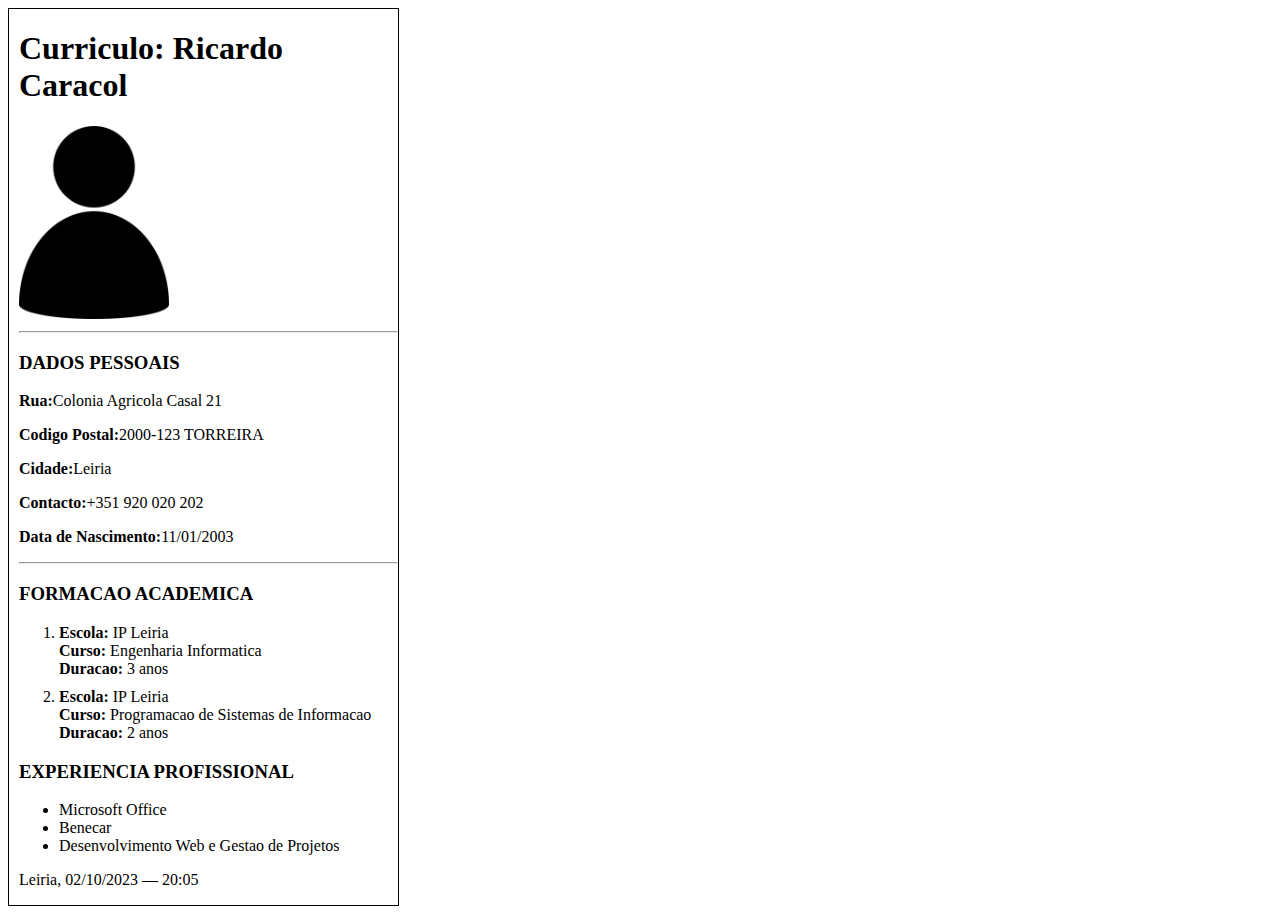
<file: ficha2-HTML/Base.html>
<!DOCTYPE html>
<html lang="en">
  <head>
    <meta charset="UTF-8" />
    <meta name="viewport" content="width=device-width, initial-scale=1.0" />
    <title>Exercicio 3</title>
  </head>
  <body>
    <div
      class="myCurriculumVitae"
      style="width: 30%; border: 1px solid black; padding-left: 10px"
    >
      <h1>Curriculo: Ricardo Caracol</h1>
      <img width="150" src="./imgs/logo.png" alt="logo" />

      <hr />
      <h3>DADOS PESSOAIS</h3>
      <p><b>Rua:</b>Colonia Agricola Casal 21</p>
      <p><b>Codigo Postal:</b>2000-123 TORREIRA</p>
      <p><b>Cidade:</b>Leiria</p>
      <p><b>Contacto:</b>+351 920 020 202</p>
      <p><b>Data de Nascimento:</b>11/01/2003</p>

      <hr />
      <h3>FORMACAO ACADEMICA</h3>
      <ol>
        <li>
          <b>Escola:</b> IP Leiria <br />
          <b>Curso:</b> Engenharia Informatica <br />
          <b>Duracao:</b> 3 anos 
        </li>

        <li style="margin-top: 10px">
          <b>Escola:</b> IP Leiria <br />
          <b>Curso:</b> Programacao de Sistemas de Informacao <br />
          <b>Duracao:</b> 2 anos
        </li>
      </ol>

      <h3>EXPERIENCIA PROFISSIONAL</h3>
      <ul>
        <li>Microsoft Office</li>
        <li>Benecar</li>
        <li>Desenvolvimento Web e Gestao de Projetos</li>
      </ul>

      <p>Leiria, 02/10/2023 &mdash; 20:05</p>

   
  </body>
</html>
</file>
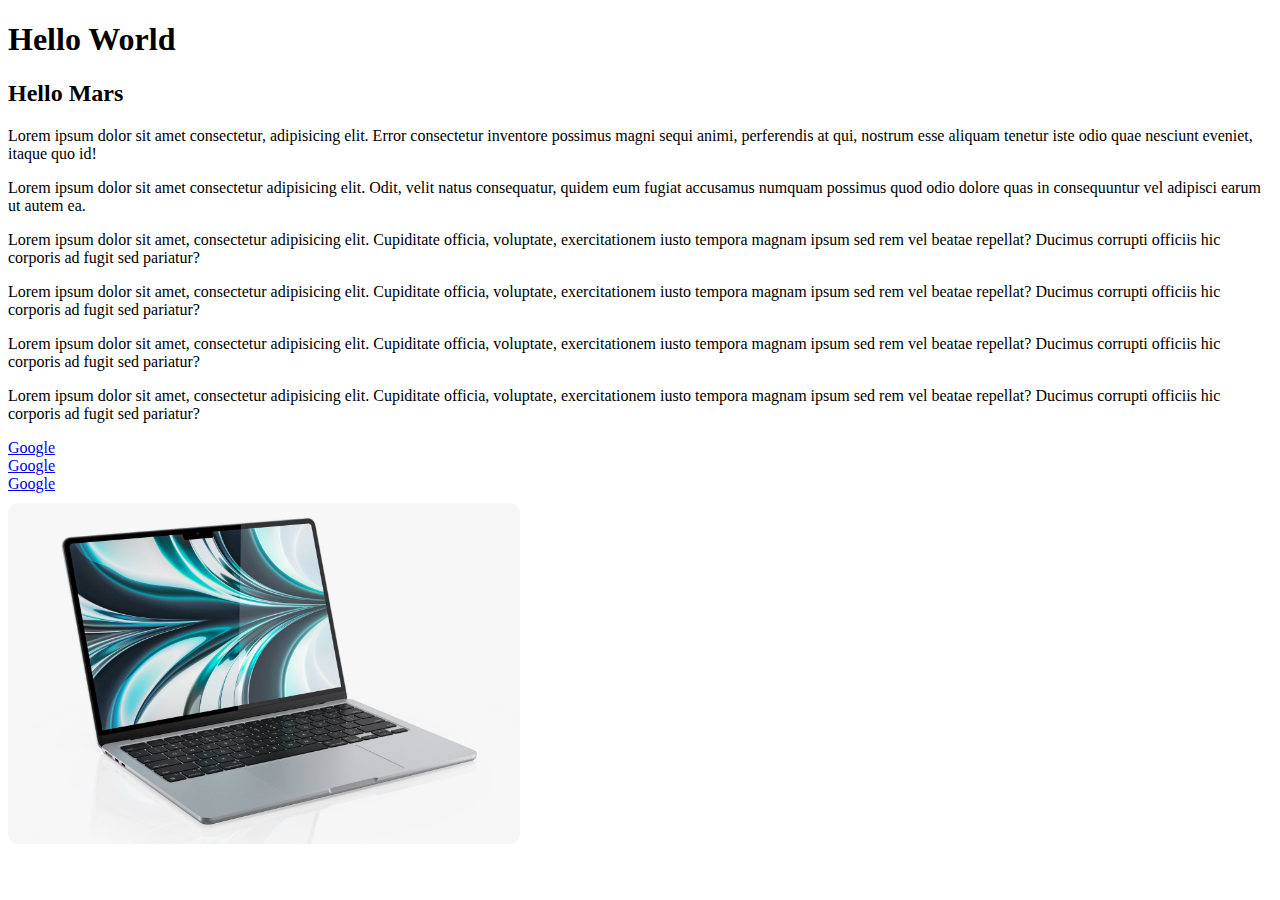
<file: ficha2-HTML/Exercicio2.html>
<!DOCTYPE html>
<html lang="en">
  <head>
    <meta charset="UTF-8" />
    <meta name="viewport" content="width=device-width, initial-scale=1.0" />
    <title>Exercicio 2</title>
  </head>
  <body>
    <h1>Hello World</h1>
    <h2>Hello Mars</h2>
    <p>
      Lorem ipsum dolor sit amet consectetur, adipisicing elit. Error
      consectetur inventore possimus magni sequi animi, perferendis at qui,
      nostrum esse aliquam tenetur iste odio quae nesciunt eveniet, itaque quo
      id!
    </p>
    <p>
      Lorem ipsum dolor sit amet consectetur adipisicing elit. Odit, velit natus
      consequatur, quidem eum fugiat accusamus numquam possimus quod odio dolore
      quas in consequuntur vel adipisci earum ut autem ea.
    </p>
    <p>
      Lorem ipsum dolor sit amet, consectetur adipisicing elit. Cupiditate
      officia, voluptate, exercitationem iusto tempora magnam ipsum sed rem vel
      beatae repellat? Ducimus corrupti officiis hic corporis ad fugit sed
      pariatur?
    </p>
    <p>
      Lorem ipsum dolor sit amet, consectetur adipisicing elit. Cupiditate
      officia, voluptate, exercitationem iusto tempora magnam ipsum sed rem vel
      beatae repellat? Ducimus corrupti officiis hic corporis ad fugit sed
      pariatur?
    </p>
    <p>
      Lorem ipsum dolor sit amet, consectetur adipisicing elit. Cupiditate
      officia, voluptate, exercitationem iusto tempora magnam ipsum sed rem vel
      beatae repellat? Ducimus corrupti officiis hic corporis ad fugit sed
      pariatur?
    </p>
    <p>
      Lorem ipsum dolor sit amet, consectetur adipisicing elit. Cupiditate
      officia, voluptate, exercitationem iusto tempora magnam ipsum sed rem vel
      beatae repellat? Ducimus corrupti officiis hic corporis ad fugit sed
      pariatur?
    </p>
    <a href="https://google.com" target="blank">Google</a> <br />
    <a href="https://google.com">Google</a> <br />
    <a href="https://google.com">Google</a> <br />

    <img style="margin-top: 10px; border-radius: 10px" width="512" height="auto"src="./imgs/apple.png" alt="apple" />

   
  </body>
</html>
</file>
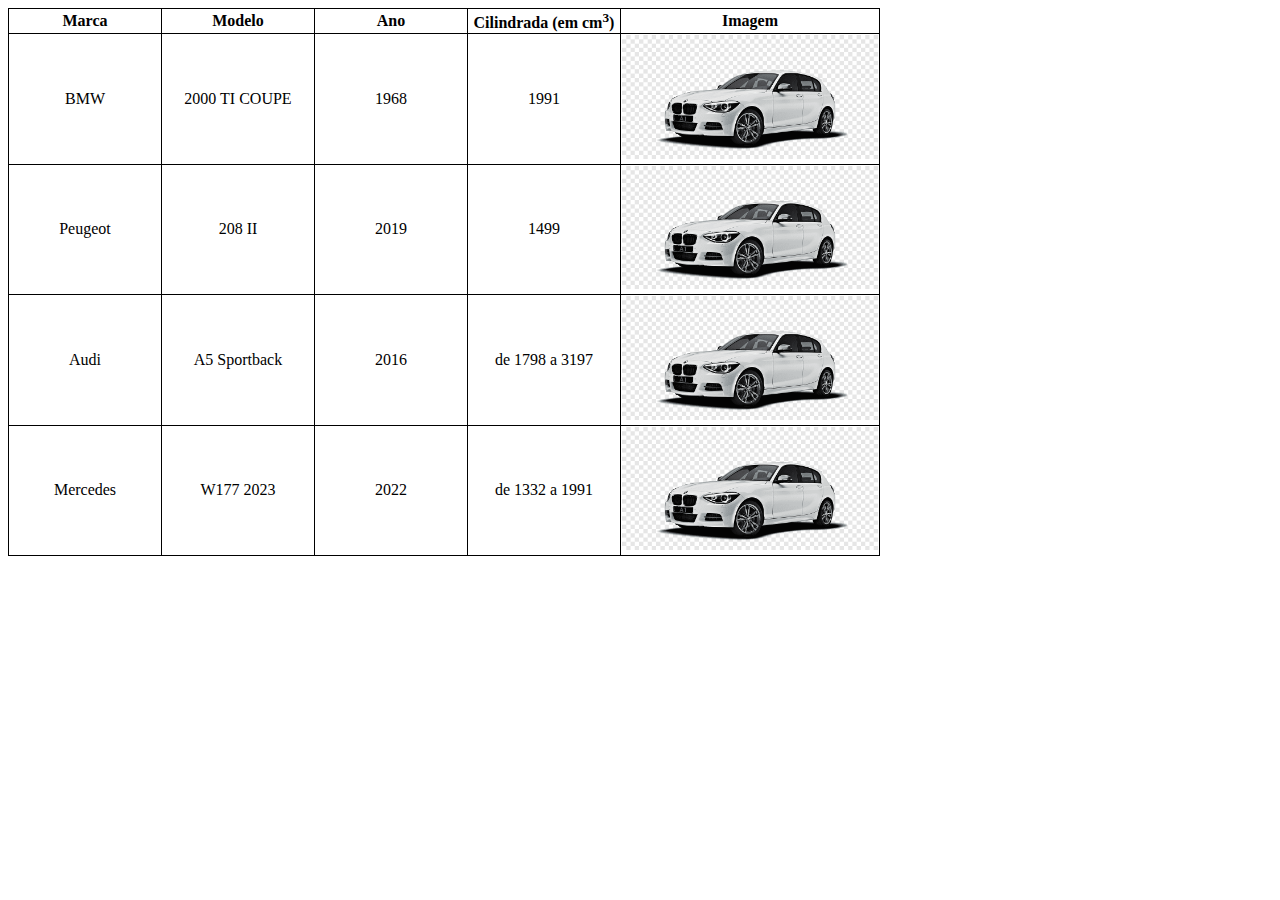
<file: ficha2-HTML/Exercicio4.html>
<!DOCTYPE html>
<html lang="en">
  <head>
    <meta charset="UTF-8" />
    <meta name="viewport" content="width=device-width, initial-scale=1.0" />
    <title> Exercicio 4 </title>
  </head>
  <body>
    <style>
        th,
        td {
          min-width: 150px;
        }
        table,
        th,
        td {
          border: 1px solid black;
          border-collapse: collapse;
          text-align: center;
        }
      </style>
    </head>
    <body>
      <table>
        <thead>
          <tr>
            <th>Marca</th>
            <th>Modelo</th>
            <th>Ano</th>
            <th>Cilindrada (em cm<sup>3</sup>)</th>
            <th>Imagem</th>
          </tr>
        </thead>
  
        <tbody>
          <tr>
            <td>BMW</td>
            <td>2000 TI COUPE</td>
            <td>1968</td>
            <td>1991</td>
            <td>
              <a href="https://google.com" target="_blank">
                <img width="256" src="./imgs/BMW.png" title="BMW Vehicle" alt="Car Image" />
              </a>
            </td>
          </tr>
          <tr>
            <td>Peugeot</td>
            <td>208 II</td>
            <td>2019</td>
            <td>1499</td>
            <td>
              <a href="https://google.com" target="_blank">
                <img width="256" src="./imgs/BMW.png" title="BMW Vehicle" alt="Car Image" />
              </a>
            </td>
          </tr>
          <tr>
            <td>Audi</td>
            <td>A5 Sportback</td>
            <td>2016</td>
            <td>de 1798 a 3197</td>
            <td>
              <a href="https://google.com" target="_blank">
                <img width="256" src="./imgs/BMW.png" title="BMW Vehicle" alt="Car Image" />
              </a>
            </td>
          </tr>
          <tr>
            <td>Mercedes</td>
            <td>W177 2023</td>
            <td>2022</td>
            <td>de 1332 a 1991</td>
            <td>
              <a href="https://google.com" target="_blank">
                <img width="256" src="./imgs/BMW.png" title="BMW Vehicle" alt="Car Image" />
              </a>
            </td>
          </tr>
        </tbody>
      </table>
  

   
  </body>
</html>
</file>
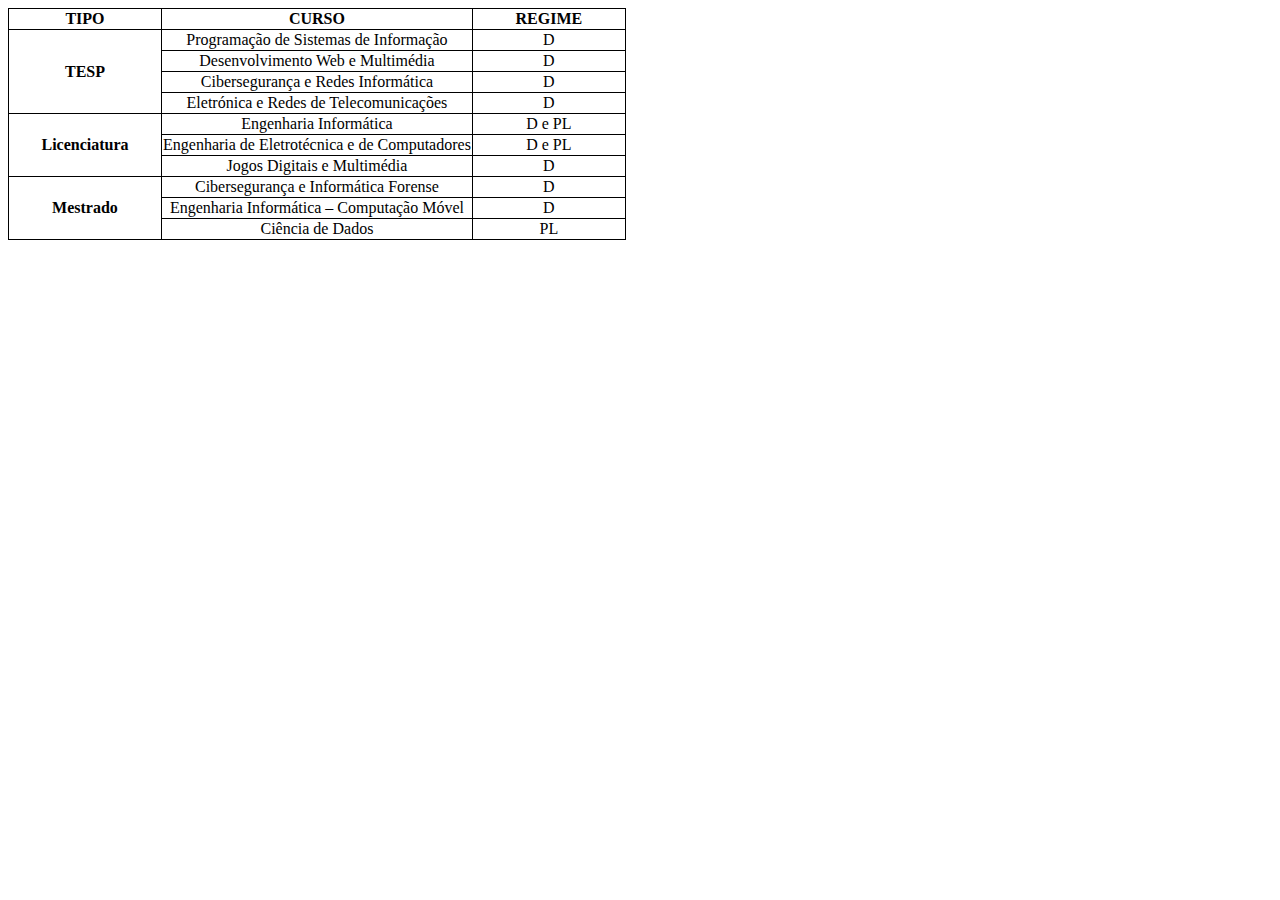
<file: ficha2-HTML/Exercicio5.html>
<!DOCTYPE html>
<html lang="en">
  <head>
    <meta charset="UTF-8" />
    <meta name="viewport" content="width=device-width, initial-scale=1.0" />
    <title> Exercicio 5 </title>
  </head>
  <body>

  
    <style>
        th,
        td {
          min-width: 150px;
        }
        table,
        th,
        td {
          border: 1px solid black;
          border-collapse: collapse;
          text-align: center;
        }
      </style>
  
    </head>
    <body>
      <table>
        <thead>
          <th>TIPO</th>
          <th>CURSO</th>
          <th>REGIME</th>
        </thead>
  
        <tbody>
          <!-- TESP -->
          <tr>
            <th rowspan="4">TESP</th>
            <td>Programação de Sistemas de Informação</td>
            <td>D</td>
          </tr>
          <tr>
            <td>Desenvolvimento Web e Multimédia</td>
            <td>D</td>
          </tr>
          <tr>
            <td>Cibersegurança e Redes Informática</td>
            <td>D</td>
          </tr>
          <tr>
            <td>Eletrónica e Redes de Telecomunicações</td>
            <td>D</td>
          </tr>
          <!-- LICENCIATURA -->
          <tr>
            <th rowspan="3">Licenciatura</th>
            <td>Engenharia Informática</td>
            <td>D e PL</td>
          </tr>
          <tr>
            <td>Engenharia de Eletrotécnica e de Computadores</td>
            <td>D e PL</td>
          </tr>
          <tr>
            <td>Jogos Digitais e Multimédia</td>
            <td>D</td>
          </tr>
          <!-- MESTRADOS -->
          <th rowspan="4">Mestrado</th>
          <tr>
              <td>Cibersegurança e Informática Forense</td>
              <td>D</td>
          </tr>
          <tr>
            <td>Engenharia Informática – Computação Móvel</td>
            <td>D</td>
          </tr>
          <tr>
            <td>Ciência de Dados</td>
            <td>PL</td>
          </tr>
        </tbody>
      </table>
   
  </body>
</html>
</file>
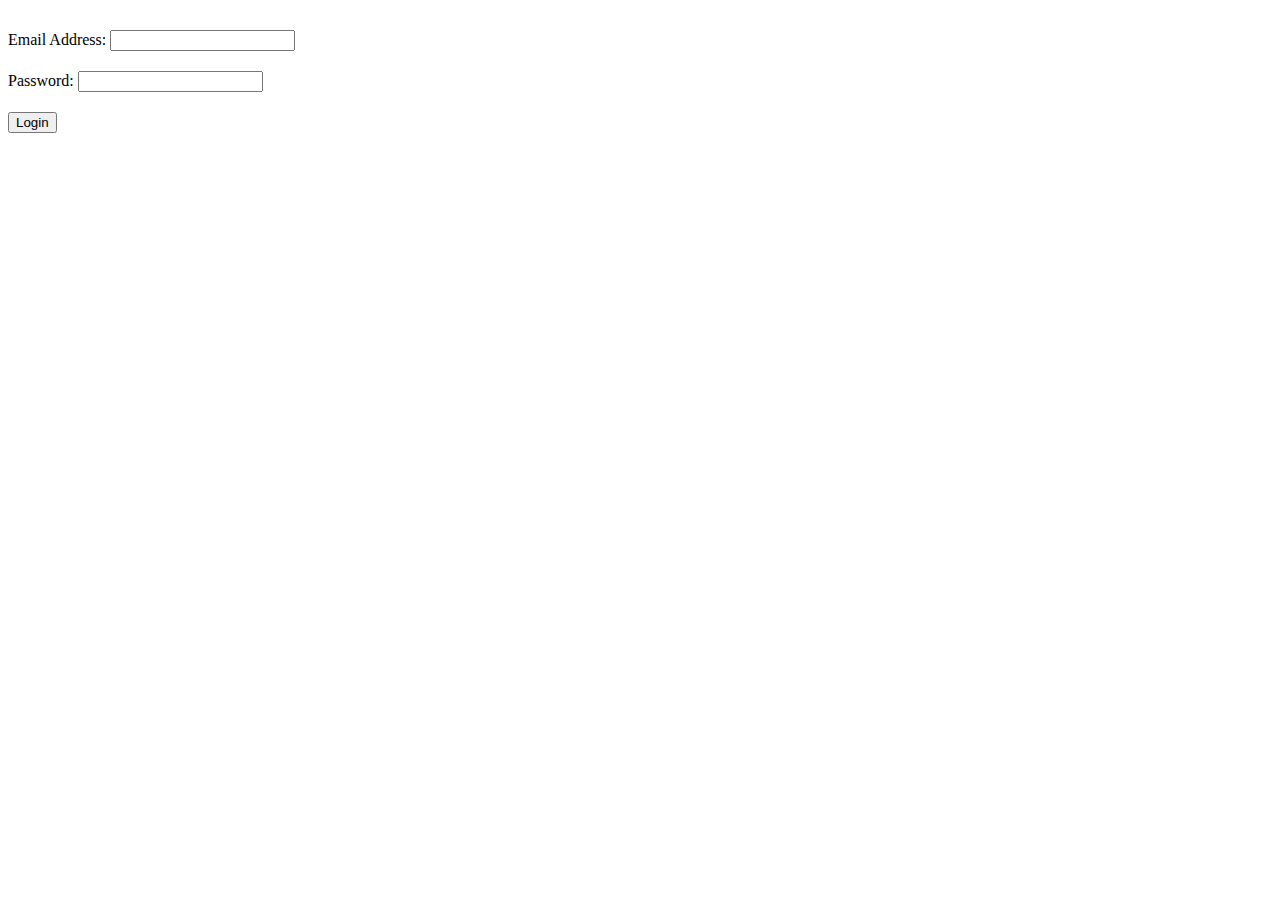
<file: ficha2-HTML/Exercicio6.html>
<!DOCTYPE html>
<html lang="en">
  <head>
    <meta charset="UTF-8" />
    <meta name="viewport" content="width=device-width, initial-scale=1.0" />
    <title> Exercicio 6 </title>
  </head>
  <body>
    <style>

        input {
          margin: 10px 0;
        }
    
    </style>
    
    </head>
    <body>
    
      <form method="post" style="margin-top: 20px;">
    
        <label for="email">Email Address:</label>
        <input type="text" name="email" id="emailAddress"> 
        <br>
    
        <label for="password">Password:</label>
        <input type="password" name="password" id="password"> <br>
    
        <input type="submit" value="Login">
      </form>  
   
  </body>
</html>
</file>
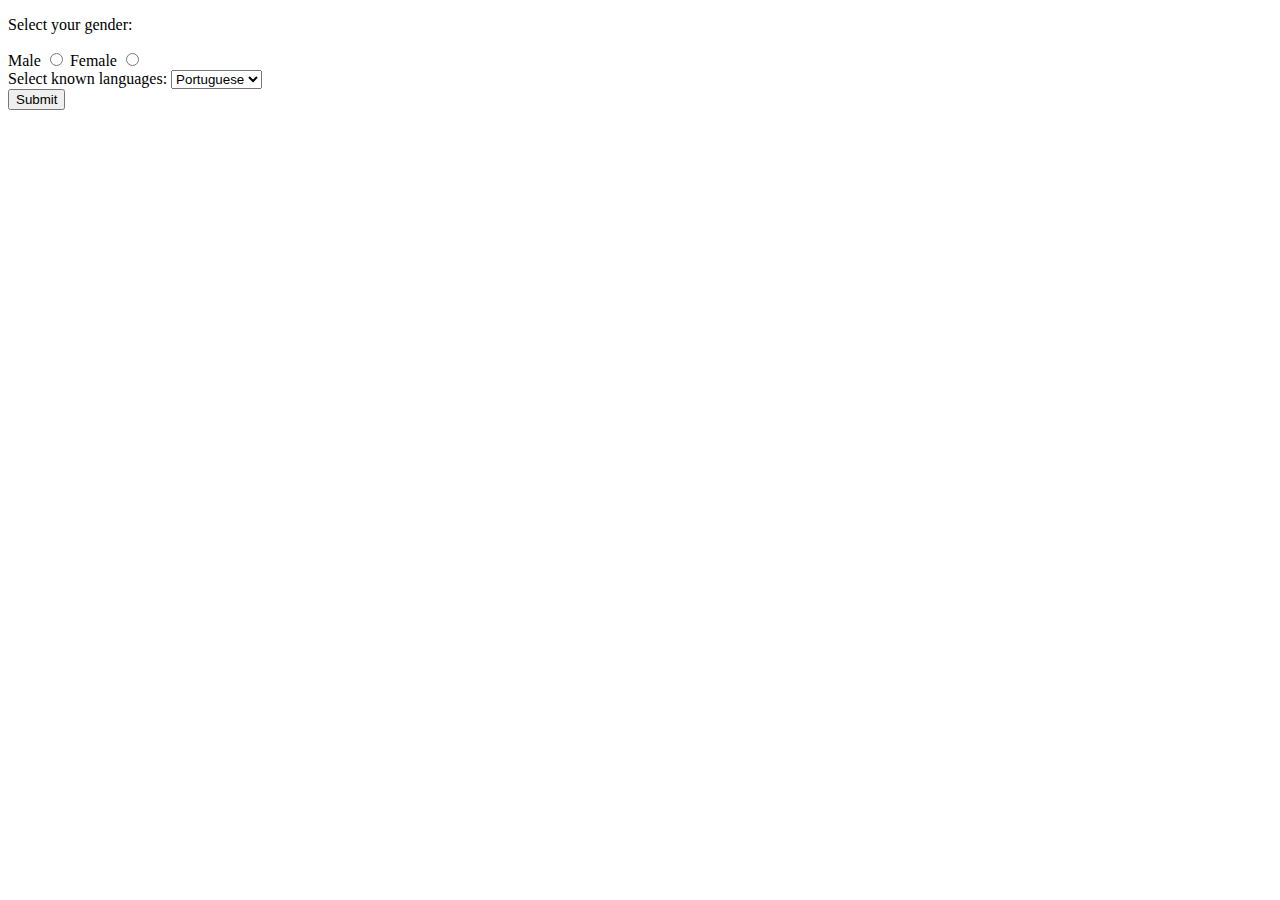
<file: ficha2-HTML/Exercicio7.html>
<!DOCTYPE html>
<html lang="en">
<head>
  <meta charset="UTF-8">
  <meta name="viewport" content="width=device-width, initial-scale=1.0">
  <title>Curriculum Vitae</title>
</head>
<body>

  <form>

    <p>Select your gender: </p>
    <label for="gender">Male</label>
    <input type="radio" name="gender" id="male">

    <label for="gender">Female</label>
    <input type="radio" name="gender" id="female">

    <br>

    <label for="languages">Select known languages:</label>
    <select name="languages" id="languages">
      <option value="portuguese" selected>Portuguese</option>
      <option value="english">English</option>
      <option value="spanish">Spanish</option>
      <option value="french">French</option>
      <option value="italian">Italian</option>
    </select>

      <div class="">
        <button type="submit">Submit</button>
      </div>
  </form>

</body>
</html>
</file>
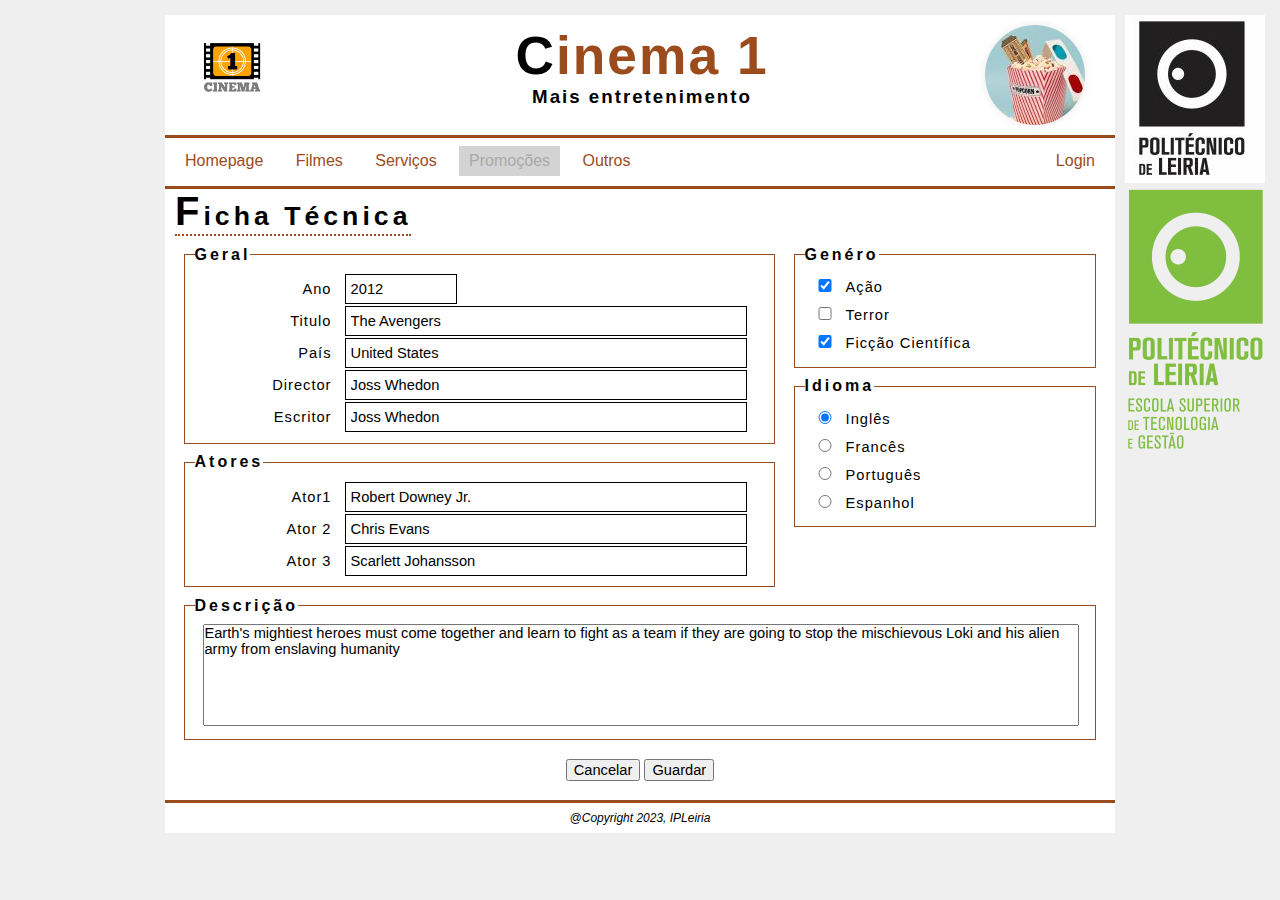
<file: ficha3-CSS/fichatecnica.html>
<!DOCTYPE html>
<html>
    <head>
        <meta charset="UTF-8">
        <title>Cinema 1</title>
        <link rel="stylesheet" type="text/css" href="styles/normalize.css">
        <link rel="stylesheet" type="text/css" href="styles/styles.css">
        <meta name="viewport" content="width=device-width">
    </head>
    <body>
        <header>
            <div id="zonaLogotipo">
                <a href="listafilmes.html"><img src="img/cinema_logo.jpg" alt="Logotipo do Cinema 1"></a>
            </div>
            <div id="zonaTitulos">
                <h1>Cinema 1</h1>
                <h3>Mais entretenimento</h3>
            </div>
            <div id="zonaFotografia"></div>
        </header>
        <nav id="menuPrincipal">
            <ul>
                <li><a href="#">Homepage</a></li>
                <li><a href="listafilmes.html">Filmes</a></li>
                <li><a href="#">Serviços</a></li>
                <li class="itemDesativado">Promoções</li>
                <li><a href="#">Outros</a></li>
                <li><a href="#">Login</a></li>
            </ul>
        </nav>    
        <section id="zonaConteudo">
            <header>
                <h2>Ficha Técnica</h2>
            </header>
            <form action="#" method="POST" id="formDetalheElemento" class="formFicha">
                <fieldset id="grpGeral">
                    <legend>Geral</legend>
                    <div class="conjuntoField small">
                        <label for="campoAno">Ano</label>
                        <input type="text" name="ano" id="campoAno" value="2012">
                    </div>
                    <div class="conjuntoField">
                        <label for="campoTitle">Titulo</label>
                        <input type="text" name="title" id="campoTitle" value="The Avengers">
                    </div>
                    <div class="conjuntoField">
                        <label for="campoPais">País</label>
                        <input type="text" name="pais" id="campoPais" value="United States">
                    </div>
                    <div class="conjuntoField">
                        <label for="campoDiretor">Director</label>
                        <input type="text" name="diretor" id="campoDiretor" value="Joss Whedon">
                    </div>
                    <div class="conjuntoField">
                        <label for="campoEscritor">Escritor</label>
                        <input type="text" name="escritor" id="campoEscritor" value="Joss Whedon">
                    </div>
                </fieldset>
                <fieldset id="grpAtores">
                    <legend>Atores</legend>
                    <div class="conjuntoField">
                        <label for="campoAtor1">Ator1</label>
                        <input type="text" name="ator1" id="campoAtor1" value="Robert Downey Jr.">
                    </div>
                    <div class="conjuntoField">
                        <label for="campoAtor2">Ator 2</label>
                        <input type="text" name="ator2" id="campoAtor2" value="Chris Evans">
                    </div>
                    <div class="conjuntoField">
                        <label for="campoAtor3">Ator 3</label>
                        <input type="text" name="ator3" id="campoAtor3" value="Scarlett Johansson">
                    </div>
                </fieldset>        
                <fieldset id="grpGenre">
                    <legend>Genéro</legend>
                    <input type="checkbox" id="campoGenero1" name="genero" checked>
                    <label for="campoGenero1">Ação</label>
                    <input type="checkbox" id="campoGenero2" name="genero">
                    <label for="campoGenero2">Terror</label>
                    <input type="checkbox" id="campoGenero3" name="genero" checked>
                    <label for="campoGenero3">Ficção Científica</label>
                </fieldset>
                <fieldset id="grpIdioma">
                    <legend>Idioma</legend>
                    <input type="radio" id="campoIdioma1" name="idioma" value="EN" checked>
                    <label for="campoIdioma1">Inglês</label>
                    <input type="radio" id="campoIdioma2" name="idioma" value="FR">
                    <label for="campoIdioma2">Francês</label>
                    <input type="radio" id="campoIdioma3" name="idioma" value="PT">
                    <label for="campoIdioma3">Português</label>
                    <input type="radio" id="campoIdioma4" name="idioma" value="ES">
                    <label for="campoIdioma4">Espanhol</label>   
                </fieldset>
                <fieldset id="grpDescricao">
                    <legend>Descrição</legend>
                    <textarea name="descricao">Earth's mightiest heroes must come together and learn to fight as a team if they are going to stop the mischievous Loki and his alien army from enslaving humanity</textarea>
                </fieldset>
                <fieldset id="grpBotoes">
                    <input type="reset" value="Cancelar">
                    <input type="submit" value="Guardar">
                </fieldset>
            </form>
        </section>

        <aside id="zonaPublicidade">
            <a href="http://www.ipleiria.pt"><img src="img/pub-1.jpg" alt="Imagem de publicidade 1"></a>
            <a href="http://www.estg.ipleiria.pt/"><img src="img/pub-2.png" alt="Imagem de publicidade 2"></a>
        </aside>

        <footer>
            @Copyright 2023, IPLeiria
        </footer>
    </body>
</html>
</file>
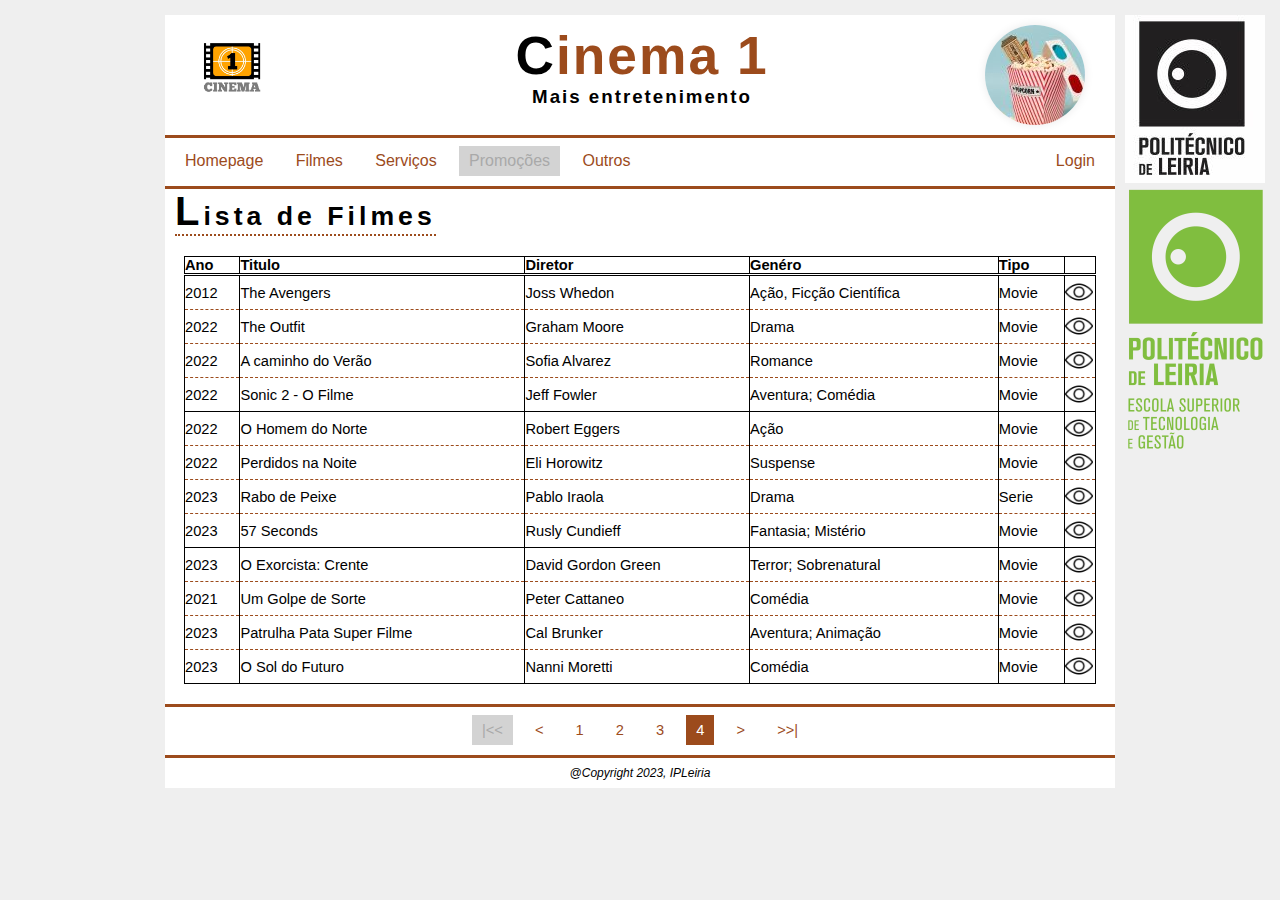
<file: ficha3-CSS/listafilmes.html>
<!DOCTYPE html>
<html>
    <head>
        <meta charset="UTF-8">
        <title>Cinema 1</title>
        <link rel="stylesheet" type="text/css" href="styles/normalize.css">
        <link rel="stylesheet" type="text/css" href="styles/styles.css">
        <meta name="viewport" content="width=device-width">
    </head>
    <body>
        <header>
            <div id="zonaLogotipo">
                <a href="listafilmes.html"><img src="img/cinema_logo.jpg" alt="Logotipo do Cinema 1"></a>
            </div>
            <div id="zonaTitulos">
                <h1>Cinema 1</h1>
                <h3>Mais entretenimento</h3>
            </div>
            <div id="zonaFotografia"></div>
        </header>
        <nav id="menuPrincipal">
            <ul>
                <li><a href="#">Homepage</a></li>
                <li><a href="listafilmes.html">Filmes</a></li>
                <li><a href="#">Serviços</a></li>
                <li class="itemDesativado">Promoções</li>
                <li><a href="#">Outros</a></li>
                <li><a href="#">Login</a></li>
            </ul>
        </nav>   
        <section id="zonaConteudo">
            <header>
                <h2>Lista de Filmes</h2>
            </header>
            <table id="gridListFilmes">
                <thead>
                    <tr>
                        <th>Ano</th>
                        <th>Titulo</th>
                        <th>Diretor</th>
                        <th>Genéro</th>
                        <th>Tipo</th>
                        <th></th>
                    </tr>
                </thead>
                <tbody>
                    <tr>
                        <td>2012</td>
                        <td>The Avengers</td>
                        <td>Joss Whedon</td>
                        <td>Ação, Ficção Científica</td>
                        <td>Movie</td>
                        <td><a href="fichatecnica.html"><img src="img/jumpto.png" alt="Ver detalhes do filme"></a></td>
                    </tr>
                    <tr>
                        <td>2022</td>
                        <td>The Outfit</td>
                        <td>Graham Moore</td>
                        <td>Drama</td>
                        <td>Movie</td>
                        <td><a href="fichatecnica.html"><img src="img/jumpto.png" alt="Ver detalhes do filme"></a></td>
                    </tr>
                    <tr>

                        <td>2022</td>
                        <td>A caminho do Verão</td>
                        <td>Sofia Alvarez</td>
                        <td>Romance</td>
                        <td>Movie</td>
                        <td><a href="fichatecnica.html"><img src="img/jumpto.png" alt="Ver detalhes do filme"></a></td>
                    </tr>
                    <tr>
                        <td>2022</td>
                        <td>Sonic 2 - O Filme</td>
                        <td>Jeff Fowler</td>
                        <td>Aventura; Comédia</td>
                        <td>Movie</td>
                        <td><a href="fichatecnica.html"><img src="img/jumpto.png" alt="Ver detalhes do filme"></a></td>
                    </tr>
                    <tr>
                        <td>2022</td>
                        <td>O Homem do Norte</td>
                        <td>Robert Eggers</td>
                        <td>Ação</td>
                        <td>Movie</td>
                        <td><a href="fichatecnica.html"><img src="img/jumpto.png" alt="Ver detalhes do filme"></a></td>
                    </tr>
                    <tr>
                        <td>2022</td>
                        <td>Perdidos na Noite</td>
                        <td>Eli Horowitz</td>
                        <td>Suspense</td>
                        <td>Movie</td>
                        <td><a href="fichatecnica.html"><img src="img/jumpto.png" alt="Ver detalhes do filme"></a></td>
                    </tr>
                    <tr>

                        <td>2023</td>
                        <td>Rabo de Peixe</td>
                        <td>Pablo Iraola</td>
                        <td>Drama</td>
                        <td>Serie</td>
                        <td><a href="fichatecnica.html"><img src="img/jumpto.png" alt="Ver detalhes do filme"></a></td>
                    </tr>
                    <tr>

                        <td>2023</td>
                        <td>57 Seconds</td>
                        <td>Rusly Cundieff</td>
                        <td>Fantasia; Mistério</td>
                        <td>Movie</td>
                        <td><a href="fichatecnica.html"><img src="img/jumpto.png" alt="Ver detalhes do filme"></a></td>
                    </tr>
                    <tr>

                        <td>2023</td>
                        <td>O Exorcista: Crente</td>
                        <td>David Gordon Green</td>
                        <td>Terror; Sobrenatural</td>
                        <td>Movie</td>
                        <td><a href="fichatecnica.html"><img src="img/jumpto.png" alt="Ver detalhes do filme"></a></td>
                    </tr>
                    <tr>

                        <td>2021</td>
                        <td>Um Golpe de Sorte</td>
                        <td>Peter Cattaneo</td>
                        <td>Comédia</td>
                        <td>Movie</td>
                        <td><a href="fichatecnica.html"><img src="img/jumpto.png" alt="Ver detalhes do filme"></a></td>
                    </tr>
                    <tr>
                        <td>2023</td>
                        <td>Patrulha Pata Super Filme</td>
                        <td>Cal Brunker</td>
                        <td>Aventura; Animação</td>
                        <td>Movie</td>
                        <td><a href="fichatecnica.html"><img src="img/jumpto.png" alt="Ver detalhes do filme"></a></td>
                    </tr>
                    <tr>
                        <td>2023</td>
                        <td>O Sol do Futuro</td>
                        <td>Nanni Moretti</td>
                        <td>Comédia</td>
                        <td>Movie</td>
                        <td><a href="fichatecnica.html"><img src="img/jumpto.png" alt="Ver detalhes do filme"></a></td>
                    </tr>


                </tbody>
            </table>
            <nav id="paginacao">
                <ul>
                    <li class="itemDesativado">|&lt;&lt;</li>
                    <li><a href="?page=3">&lt;</a></li>
                    <li><a href="?page=1">1</a></li>
                    <li><a href="?page=2">2</a></li>
                    <li><a href="?page=3">3</a></li>
                    <li class="itemSelecionado">4</li>

                    <li><a href="?page=5">&gt;</a></li>
                    <li><a href="?page=14">&gt;&gt;|</a></li>
                </ul>
            </nav>
        </section>

        <aside id="zonaPublicidade">
            <a href="http://www.ipleiria.pt"><img src="img/pub-1.jpg" alt="Imagem de publicidade 1"></a>
            <a href="http://www.estg.ipleiria.pt/"><img src="img/pub-2.png" alt="Imagem de publicidade 2"></a>
        </aside>

        <footer>
            @Copyright 2023, IPLeiria
        </footer>

    </body>
</html>
</file>
<file: ficha3-CSS/styles/styles.css>
/*2a*/
body{
    position: relative;
    background-color: rgb(239, 239, 239); 
    font-family: Arial, Helvetica, sans-serif;
    font-size: 12pt;
    width: 950px;
    margin: 15px auto;
}

/*2b*/
#zonaPublicidade{
    position: absolute;
    top:0px;
    right: -150px;
    width: 140px;
}

/*2c*/
body > header{
    position: relative;
    background-color: white;
    height: 110px;
    padding: 10px 0 0 0;
    margin: 0;
}

/*2d*/
#zonaFotografia{
    position: absolute;
    width: 100px;
    height: 100px;
    right: 30px;    
    background-image: url("../img/bilhetes_pipocas_oculos_3d_v3.jpg") ;
    border-radius: 60px;
    box-shadow: 0 0 10px rgb(234, 234, 234); 
}

/*2e*/
#zonaLogotipo, #zonaTitulos{
    float: left;
    height: 90px;
}

/*2f*/
#zonaLogotipo{    
    width: 134px;
    margin-left: 30px;
}

/*2f*/
#zonaLogotipo img{    
    margin-top: 7px;
    height:70px;
}

/*2g*/
#zonaTitulos{
    margin-left: 10px;
    width: calc(100% - 344px);
    letter-spacing: 2px;
    text-align: center;
}

/*2h*/
#zonaTitulos h1{
    margin: 0;
    font-size: 40pt;
    color:  #9c4b1c;
}

/*2h*/
#zonaTitulos h1:first-letter{
    color: black;
}

/*2h*/
#zonaTitulos h3{
    margin: 0;
}

/*2i*/
nav{
    background-color: white;
    padding: 0 6px;
    margin: 0; 
    border-style: solid;
    border-width: 3px 0 3px 0;
    border-color: #9c4b1c;   
    min-height: 48px;

}

/*2i*/
nav ul{
    padding: 0;
    margin: 0;
}

/*2j*/
nav li{
    list-style: none;
    display: inline-block;
    margin: 8px 4px;
    padding: 0 10px 0 10px;
    background-color: #ffffff; 
    height: 30px;
    line-height: 30px; 
}

/*2k*/
nav#paginacao {
    text-align:center;    
}

/*2k*/
#menuPrincipal li:last-child{
    float: right;
}

#menuPrincipal li :not(:last-child){
    float: left;
} 

/*2l*/
nav li a{
    text-decoration: none;
    color: #9C4B1C;
}

/*2l*/
nav li.itemSelecionado, nav li.itemSelecionado a, nav li:hover, nav li:hover a, nav li a:hover{
    background-color: #9c4b1c;
    color: white;
}

/*2l*/
nav li.itemDesativado{
    background-color: lightgray;
    color: darkgray;
}

/*2m*/
footer{
    background-color: white;
    height: 30px;
    line-height: 30px;
    text-align: center;
    font-size: 9pt;
    font-style: italic;
}

/*2n*/
#zonaConteudo{
    background-color: white;
    padding: 0;
    margin: 0;  
    font-size: 11pt;
    width: 100%;
}

/*2o*/
#zonaConteudo h2{
    display: inline-block;
    margin:  0 10px;
    font-size: 20pt;
    color:  black; 
    letter-spacing: 3pt;
    text-align: left;
    border-bottom-style: dotted;
    border-bottom-width: 2px;
    border-bottom-color: #9c4b1c; 
}

/*2o*/
#zonaConteudo h2:first-letter{
    font-size: 150%;
    font-weight: bold;
}

/*2p*/
#zonaConteudo table {
    width: 96%;
    margin: 20px 2%;
    border-collapse: collapse;
    border-spacing: 0;
    text-align: left;
    border: 1px solid black;
}
#zonaConteudo table th,#zonaConteudo table td{
    border-left: 1px solid black;
} 

/*2q*/
#zonaConteudo tbody tr{
    border-bottom: 1px dashed #9c4b1c;
}

/*2q*/
#zonaConteudo tbody tr:nth-child(4n){
    border-bottom: 1px solid black;
}

/*2q*/
#zonaConteudo thead {
    border-bottom: 3px double black;
    color: black;
}

/*2q*/
#zonaConteudo tbody tr:hover{
    background-color: #939393;
    color: white;
}

/*2r*/
#gridListFilmes td:last-child{
    width: 30px;
    padding: 0;
}

/*2r*/
#gridListFilmes td:last-child img{
    width: 28px;
    height: 28px;
    margin-top:2px;
}

/*2s*/
.formFicha {
    border-bottom: 3px solid #9c4b1c;
    margin-top:1%;
}
/*2t*/
input, select, textarea{
    font-family: Arial, Helvetica, sans-serif;
    font-size: 11pt;
}

/*2u*/
.formFicha>fieldset{
    display: block;
    margin: 0 2% 1%;
    padding: 1%;
    border: 1px solid #9c4b1c;
}

/*2v*/
.formFicha>fieldset>legend{
    font-size: 12pt;
    font-weight: bold;
    letter-spacing: 3px;
}

/*2w*/
label{
    display: inline-block;  
    font-family: Arial, Helvetica, sans-serif;
    font-size: 11pt;
    line-height: 24px;
    height: 24px;
    margin: 0 2px;
    padding: 2px 5px;
    letter-spacing: 1px;
}

/*2x*/
#grpGeral label, #grpAtores label{
    text-align: right;
    width: 130px;    
}

/*2x*/
#grpGenre label, #grpIdioma label{
    width: calc(100% - 75px);
}

/*2y*/
#grpBotoes{
    text-align: center;
    border-width: 0px;
}

/*2y*/
input[type="text"]{
    display: inline-block;
    height: 24px;
    line-height: 24px;
    margin: 1px 2px;
    padding: 2px 5px;
    border: 1px solid black;
    width: calc(100% - 180px);
    background-color: white;
}
/*2y*/
.conjuntoField.small input[type="text"]{
    width: 100px;
}
/*2z*/
#grpDescricao textarea{
    resize: none;
    height: 100px;
    width: 98%;
    margin-left:1%;
    padding:0;
}

/*2aa*/
input[type="checkbox"], input[type="radio"]{
    margin-left: 10px;
    width: 20px;
}

/*2bb*/
#grpGeral, #grpAtores{
	float: left;
	width: 60%;
}
#grpGenre, #grpIdioma{
	clear: right;
}
#grpDescricao, #grpBotoes{
	clear: both;
 
}
</file>
